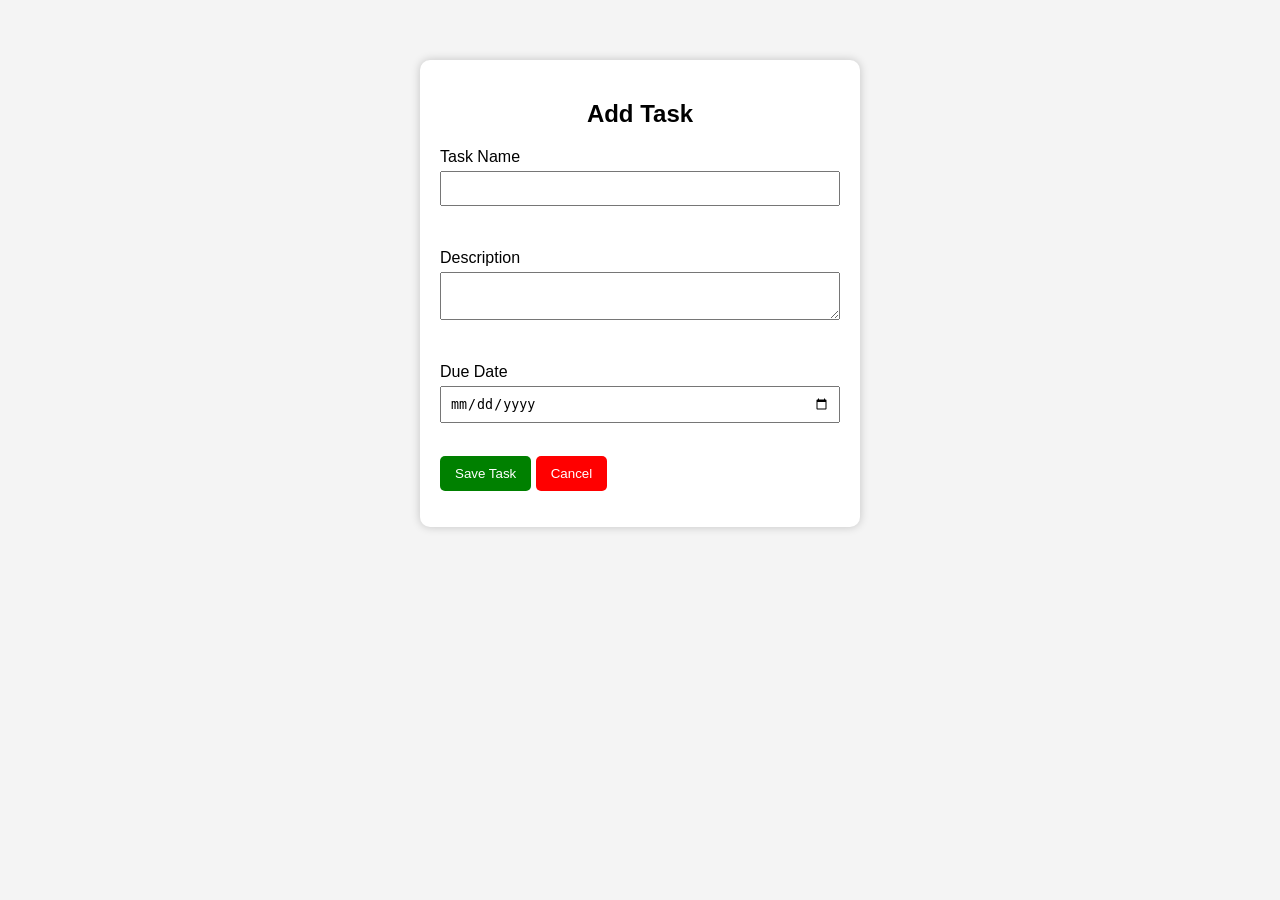
<file: project_folder/Frontend/create task.html>
<html>
<head>
    <title>Create/AddTask</title>
    <link rel="stylesheet" href="style3.css">
</head>

<body>

<div class="container">

    <h2 id="formTitle">Add Task</h2>

    <form id="taskForm">

        <label>Task Name</label>
        <input type="text" id="taskName"><br><br>
        <span id="nameError" class="error"></span>

        <label>Description</label>
        <textarea id="taskDesc"></textarea><br><br>
        <span id="descError" class="Error"></span>

        <label>Due Date</label>
        <input type="date" id="taskDate"><br><br>

        <button type="submit" class="save">Save Task</button>
        <button type="button" class="cancel">Cancel</button>

    </form>

    <ul id="taskList"></ul>

</div>

<script>

let editItem = null;   //  store editing task

document.getElementById("taskForm").addEventListener("submit", function(e){

    e.preventDefault();

    let name = document.getElementById("taskName").value;
     document.getElementById("nameError").innerHTML="";
     if(name.trim().length<3){
        document.getElementById("nameError").innerHTML="Provide atleast 3 charcter details";
        
    
     }
    
    let desc = document.getElementById("taskDesc").value;
    document.getElementById("descError").innerHTML="";
    if(desc.trim().length<5){
        document.getElementById("descError").innerHTML="Provide atleast 5 characters";
        return;
    }
    let date = document.getElementById("taskDate").value;
    

    if(editItem){

        editItem.querySelector(".title").innerText = name;
        editItem.querySelector(".desc").innerText = desc;
        editItem.querySelector(".date").innerText = date;

        editItem = null;

    }
    else{

        let li = document.createElement("li");

        li.innerHTML = `
            <span class="title">${name}</span> -
            <span class="desc">${desc}</span> -
            <span class="date">${date}</span>

            <button class="editBtn">Edit</button>
            <button class="deleteBtn">Delete</button>`;

        document.getElementById("taskList").appendChild(li);
    }

    document.getElementById("taskForm").reset();

});


document.querySelector(".cancel").addEventListener("click", function(){
    document.getElementById("taskForm").reset();
});

document.getElementById("taskList").addEventListener("click", function(e){

    if(e.target.classList.contains("deleteBtn")){
        e.target.parentElement.remove();
    }

    
    if(e.target.classList.contains("editBtn")){

        editItem = e.target.parentElement;

        document.getElementById("taskName").value =
            editItem.querySelector(".title").innerText;

        document.getElementById("taskDesc").value =
            editItem.querySelector(".desc").innerText;

        document.getElementById("taskDate").value =
            editItem.querySelector(".date").innerText;

    }

});

</script>

</body>
</html>
</file>
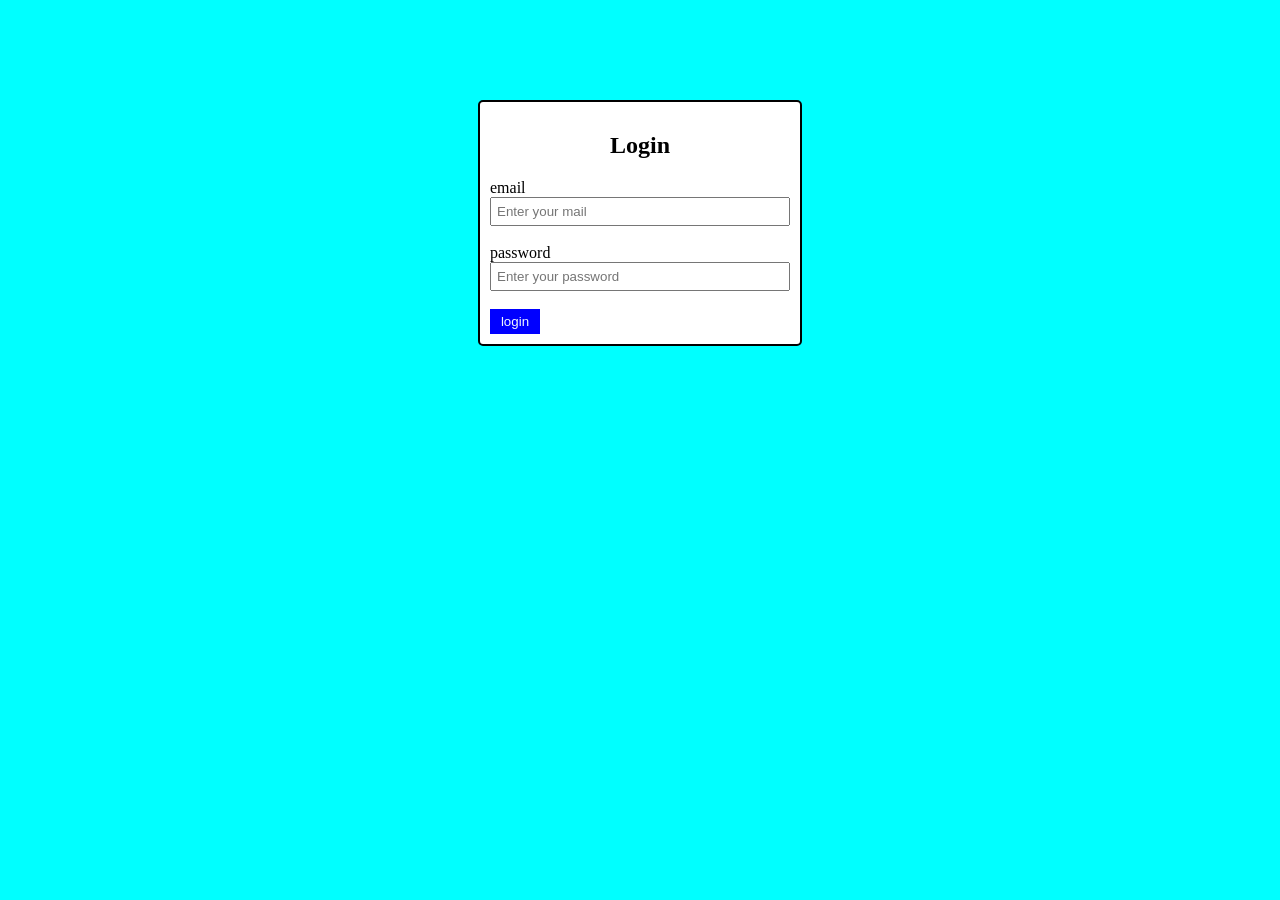
<file: project_folder/Frontend/loginpage.html>
<html>
    <head>
        <title>Login Page</title>
        <link rel="Stylesheet" href="style.css">
        </head>
        <body>
            
            <form  onsubmit="onSubmit(event)" class="login-form">
                <h2>Login</h2>
                <label for="email">email</label>
                <input type="email" name="email" placeholder="Enter your mail"><br><br>
                <label for="password">password</label>
                <input type="password"  name="password" placeholder="Enter your password"><br><br>
                <button type="submit">login</button>      </form>
                <script>
                    function onSubmit(event){
                        event.preventDefault()
                        const data = new FormData(event.target)
                        console.log(data.get("email"));
                        console.log(data.get("password"));
                        // let email=document.getElementById("email").value;
                        // let password=document.getElementById("password").value;

                        
                    };
                </script>
        </body>
    </head>
</html>
</file>
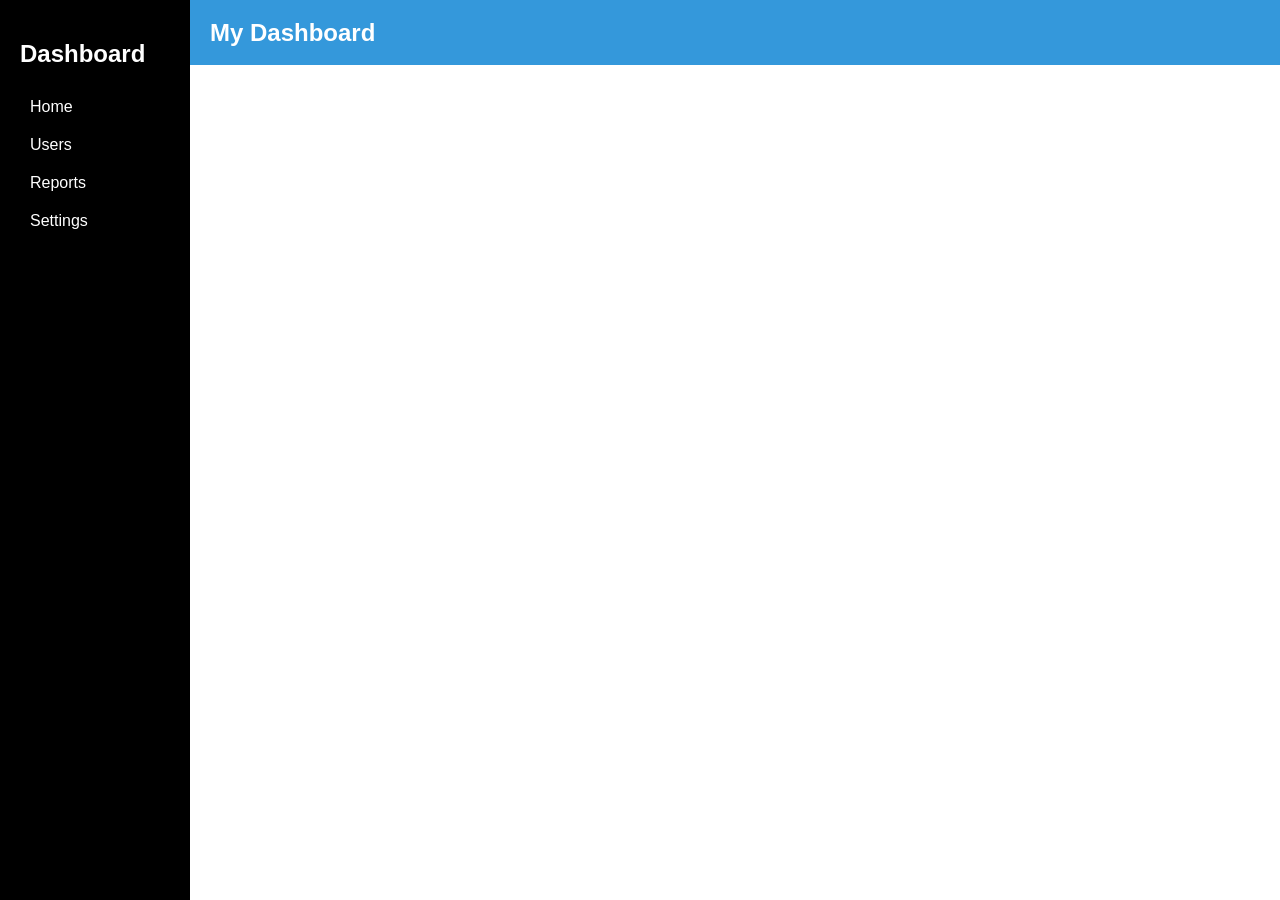
<file: project_folder/Frontend/sidebar.html>
<html>
<head>
<title>Dashboard</title>

<style>

body{
    margin:0;
    font-family:Arial;
}

.sidebar{
    width:150px;
    height:100vh;
    background:black;
    color:white;
    position:fixed;
    padding:20px;
}

.sidebar a{
    display:block;
    color:white;
    padding:10px;
    text-decoration:none;
}

.sidebar a:hover{
    background:blueviolet;
}
.sidebar a.active{
    background:blueviolet;
    
}

.header{
    margin-left:190px;
    height:65px;
    background:#3498db;
    color:white;
    display:flex;
    align-items:center;
    padding-left:20px;
}

.content{
    display:block;
    margin-left:200px;
    padding:1px;
}
.hide{
    display: none;
}

</style>

</head>

<body>

<div class="sidebar">
<h2>Dashboard</h2>
<a id="menu-home"onclick="onMenuClick('home')">Home</a>
<a id="menu-user"onclick="onMenuClick('user')">Users</a>
<a id="menu-reports"onclick="onMenuClick('reports')">Reports</a>
<a id="menu-settings"onclick="onMenuClick('settings')">Settings</a>
</div>

<div class="header">
<h2>My Dashboard</h2>
</div>

<div class="hide" id="home">
<h3>Welcome</h3>
<p>This is the home content area.</p>
</div>
<div class="hide" id="user">
<h3>Welcome</h3>
<p>This is the users content area.</p>
</div>
<div class="hide" id="reports">
<h3>Welcome</h3>
<p>This is the report content area.</p>
</div>
<div class="hide" id="settings">
<h3>Welcome</h3>
<p>This is the settings content area.</p>
</div>

<script>
function onMenuClick(menu){
document.getElementById("home").className="hide"
document.getElementById("user").className="hide"
document.getElementById("reports").className="hide"
document.getElementById("settings").className="hide"
document.getElementById(menu).className="content"
document.getElementById("menu-home").classList.remove("active")
document.getElementById("menu-user").classList.remove("active")
document.getElementById("menu-reports").classList.remove("active")
document.getElementById("menu-settings").classList.remove("active")
document.getElementById("menu-"+menu).classList.add("active")
}
</script>
</body>
</html>
</file>
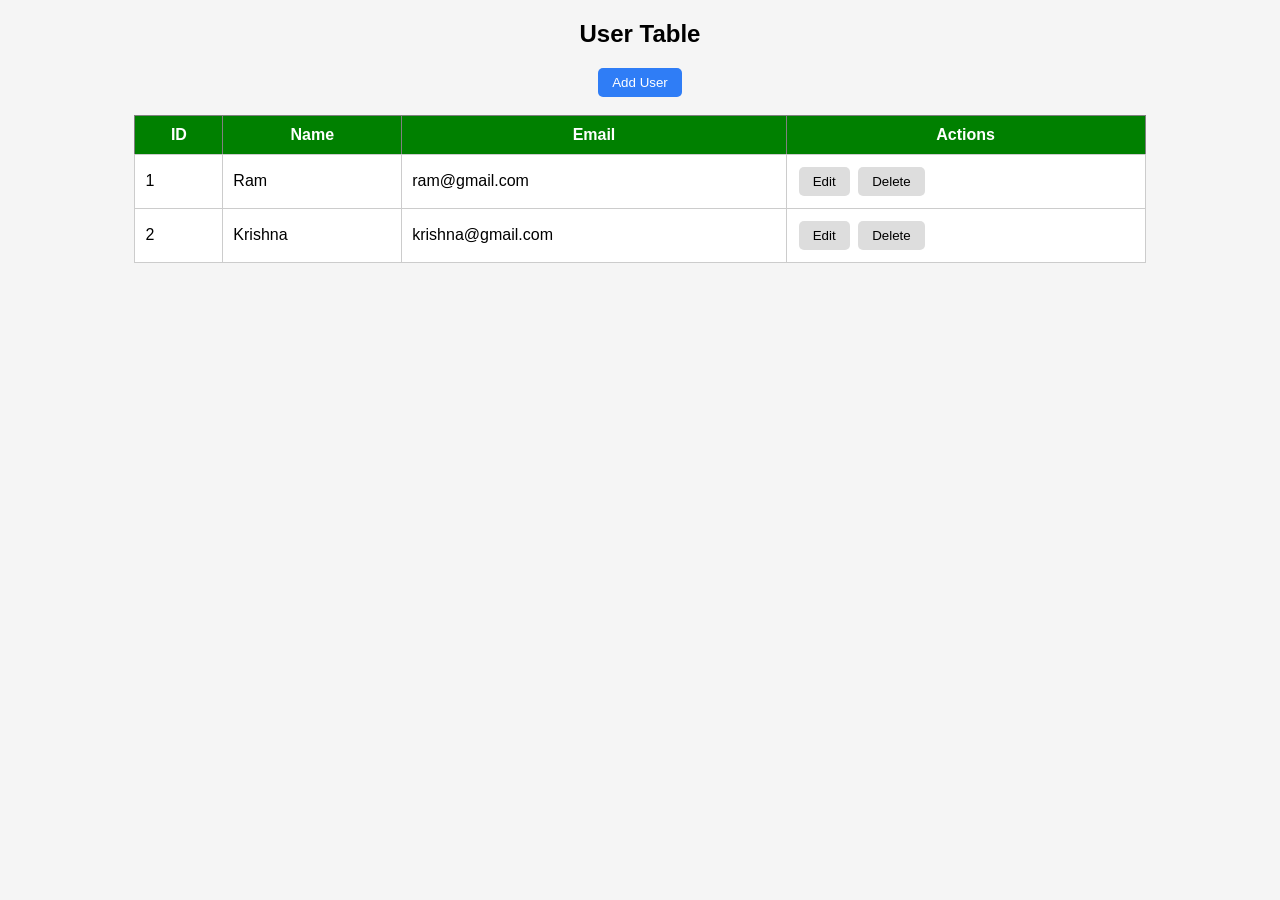
<file: project_folder/Frontend/table.html>
<html>
<head>
<title>User Table</title>
<link rel="stylesheet" href="style1.css">
</head>
<body>
<h2>User Table</h2>
<button onclick="showForm()">Add User</button>
<div id="user-form" style="display:none;">
<input type="text" id="name" placeholder="Enter Name">
<input type="text" id="email" placeholder="Enter Email">
<button onclick="addUser()">Save User</button>
</div>
<br><br>
<table border="1">
<thead>
<tr>
<th>ID</th>
<th>Name</th>
<th>Email</th>
<th>Actions</th>
</tr>
</thead>
<tbody id="user-records"></tbody>
</table>
<script>
    let editIndex=-1;
const users=[
{id:1,name:"Ram",email:"ram@gmail.com"},
{id:2,name:"Krishna",email:"krishna@gmail.com"}
]
const usersTableBody=document.getElementById("user-records")

function renderUsers(){
usersTableBody.innerHTML=""
users.forEach((user,index)=>{
let tr=document.createElement("tr")
tr.innerHTML=`
<td>${user.id}</td>
<td>${user.name}</td>
<td>${user.email}</td>
<td>
<button onclick="editUser(${index})">Edit</button>
<button onclick="deleteUser(${index})">Delete</button>
</td>
`
usersTableBody.appendChild(tr)
})
}
renderUsers()
function showForm(){
    document.getElementById("user-form").style.display="block";
}
function addUser(){
let name = document.getElementById("name").value.trim();
let email = document.getElementById("email").value.trim();
if(name === "" || email === ""){
alert("Please enter Name and Email");
return;
}
if(editIndex === -1){
let newUser={
id:users.length+1,
name:name,
email:email
}
users.push(newUser)
}else{
users[editIndex].name = name
users[editIndex].email = email
editIndex = -1
}
renderUsers()
document.getElementById("user-form").style.display="none"
document.getElementById("name").value=""
document.getElementById("email").value=""
}
function editUser(index){
document.getElementById("name").value = users[index].name;
document.getElementById("email").value = users[index].email;
document.getElementById("user-form").style.display = "block";
editIndex = index;
}
renderUsers()
</script>
</body>
</html>
</file>
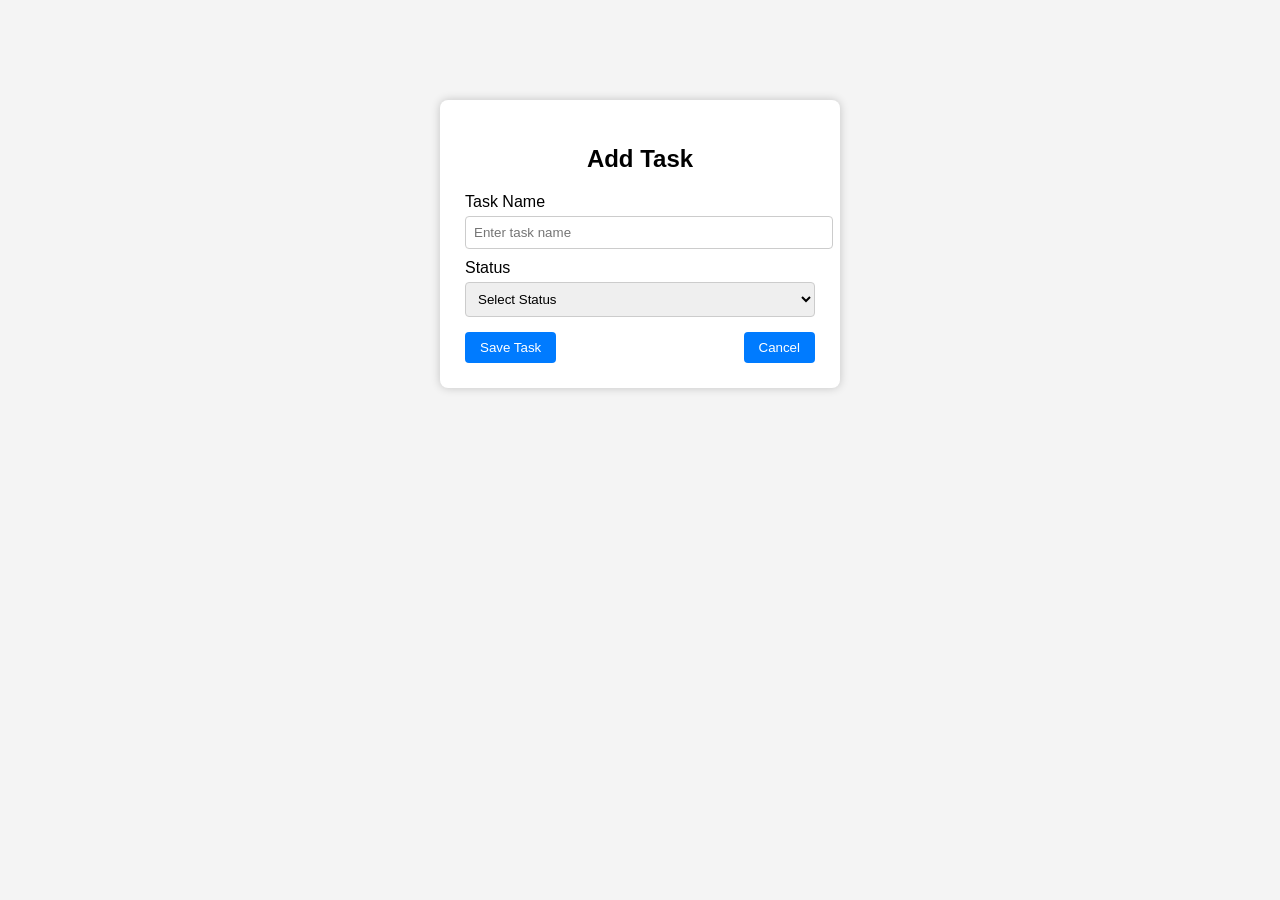
<file: project_folder/Frontend/taskform.html>
<!DOCTYPE html>
<html>
<head>
    <title>Create Task</title>
    <link rel="stylesheet" href="style2.css"
</head>

<body>

<div class="container">

    <h2 id="formTitle">Add Task</h2>

    <form onsubmit="onsubmit(event)" id="taskForm">

        <input type="hidden" id="taskId">

        <label>Task Name</label>
        <input type="text" id="taskName" placeholder="Enter task name">

        <label>Status</label>
        <select id="status">
            <option value="">Select Status</option>
            <option value="Pending">Pending</option>
            <option value="Completed">Completed</option>
        </select>

        <div class="buttons">
            <button type="submit">Save Task</button>
            <button type="button" onclick="resetForm()">Cancel</button>
        </div>

    </form>

</div>

<script>

let tasks = [];

function onsubmit(event){
    event.preventDefault();

    let name = document.getElementById("taskName").value;
    let status = document.getElementById("status").value;

    let task = {
        name: name,
        status: status
    };

    tasks.push(task);

    console.log(tasks);

    resetForm();
}

function resetForm(){
    document.getElementById("taskForm").reset();
}

</script>

</body>
</html>
</file>
<file: project_folder/Frontend/style3.css>
body{
            font-family: Arial;
            background:#f4f4f4;
            background-image: url(../../../../Pictures/Screenshots/Screenshot 2026-03-10 123527.png);
        }

         .container{
            width:400px;
            margin:60px auto;
            background:white;
            padding:20px;
            border-radius:10px;
            box-shadow:0 0 10px rgba(0,0,0,0.2);
        }

         input, textarea{
            width:100%;
            padding:8px;
            margin-top:5px;
            margin-bottom:15px;
        }
  button{
            padding:10px 15px;
            border:none;
            border-radius:5px;
            cursor:pointer;
        }

        .save{
            background:green;
            color:white;
        }

        .cancel{
            background:red;
            color:white;
        } 
        .deletebtn{
            background:brown;
            color:white;

        }
        .Editbtn{
            background:olivedrab;
            color:white;
        }
        .error{
            color:red;
            display:block;
            margin-top: 5px;
            margin-bottom: 10px;
            font-size: small;
        }
        .Error{
            color:red;
            display:block;
            margin-top: 5px;
            margin-bottom: 10px;
            font-size:small
        }
        h2{
            text-align: center;
        }
</file>
<file: project_folder/Frontend/style.css>
body{
    font-family:Times New Roman;
    background-color:aqua;
}
.container{
    width:200px;
    height:100vh;
    display:flex;
}
.login-form{
    width:300px;
    margin:100px auto;
    padding:10px;
    background-color:white;
    border:2px solid;
    border-radius:5px;
}
.login-form h2{
    text-align:center ;
}
.login-form input{
    width:100%;
    padding:5px;
    margin:auto;
}
.login-form button{
    display:block;
    margin:center;
    width:50px;
    text-align:center;
    padding:5px;
    background-color:blue;
    color:aliceblue;
    border:0cap;
}
</file>
<file: project_folder/Frontend/style1.css>
body{
font-family: Arial, Helvetica, sans-serif;
background-color:#f5f5f5;
text-align:center;
}

h2{
margin-top:20px;
}

#user-form{
margin:15px auto;
padding:15px;
background:white;
border-radius:8px;
width:400px;
box-shadow:0px 3px 10px rgba(0,0,0,0.1);
}

input{
padding:8px;
margin:5px;
border:1px solid #ccc;
border-radius:4px;
width:180px;
}

button{
padding:7px 14px;
border:none;
border-radius:5px;
background:#2f7df6;
color:white;
cursor:pointer;
}

button:hover{
background:#1e5ed8;
}

table{
width:80%;
margin:auto;
border-collapse:collapse;
background:white;
}

th{
background:green;
color:white;
padding:10px;
}

td{
padding:10px;
border:1px solid #ccc;
}

td button{
background:#ddd;
color:black;
margin:2px;
}

td button:hover{
background:#bbb;
}
</file>
<file: project_folder/Frontend/style2.css>
body{
    font-family: Arial;
    background:#f4f4f4;
}

.container{
    width:350px;
    margin:100px auto;
    background:white;
    padding:25px;
    border-radius:8px;
    box-shadow:0 0 10px rgba(0,0,0,0.2);
}

h2{
    text-align:center;
}

label{
    display:block;
    margin-top:10px;
}

input, select{
    width:100%;
    padding:8px;
    margin-top:5px;
    border:1px solid #ccc;
    border-radius:4px;
}

.buttons{
    margin-top:15px;
    display:flex;
    justify-content:space-between;
}

button{
    padding:8px 15px;
    border:none;
    border-radius:4px;
    background:#007bff;
    color:white;
    cursor:pointer;
}

button:hover{
    background:#0056b3;
}
</file>
